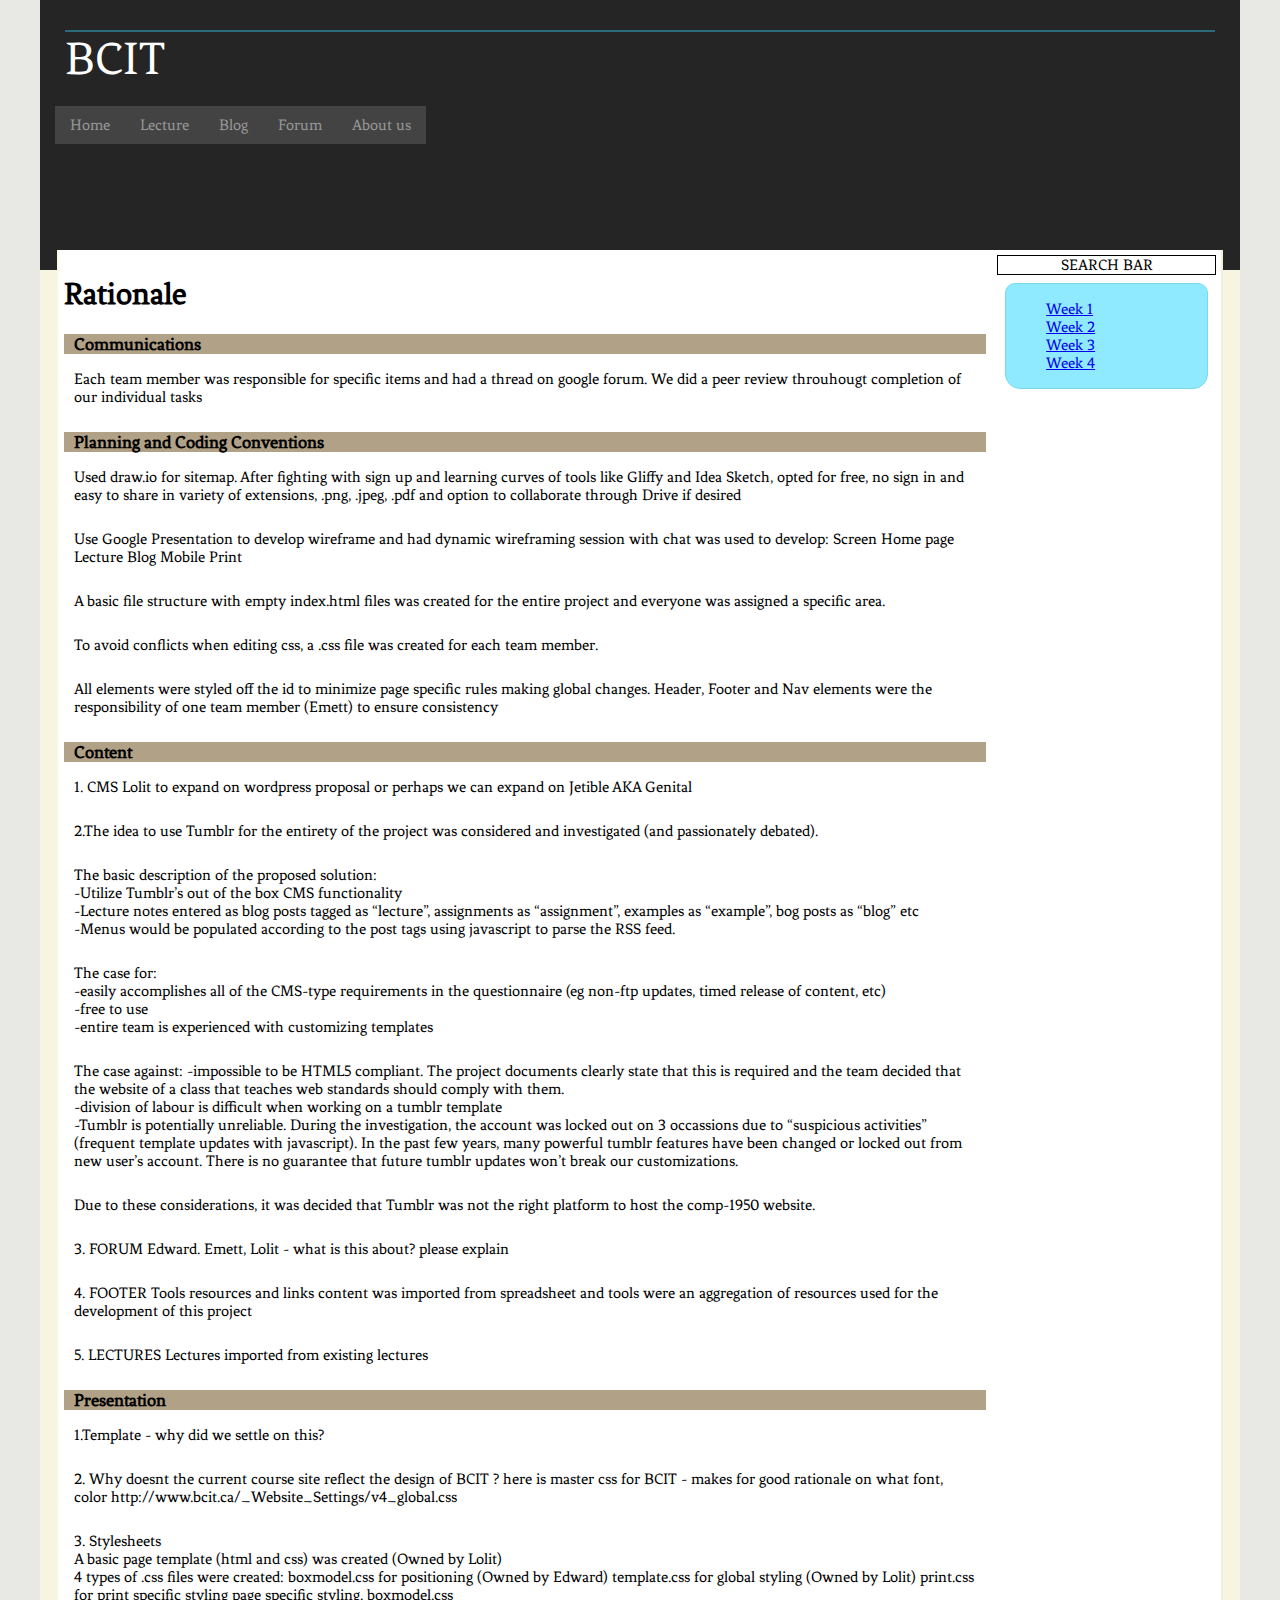
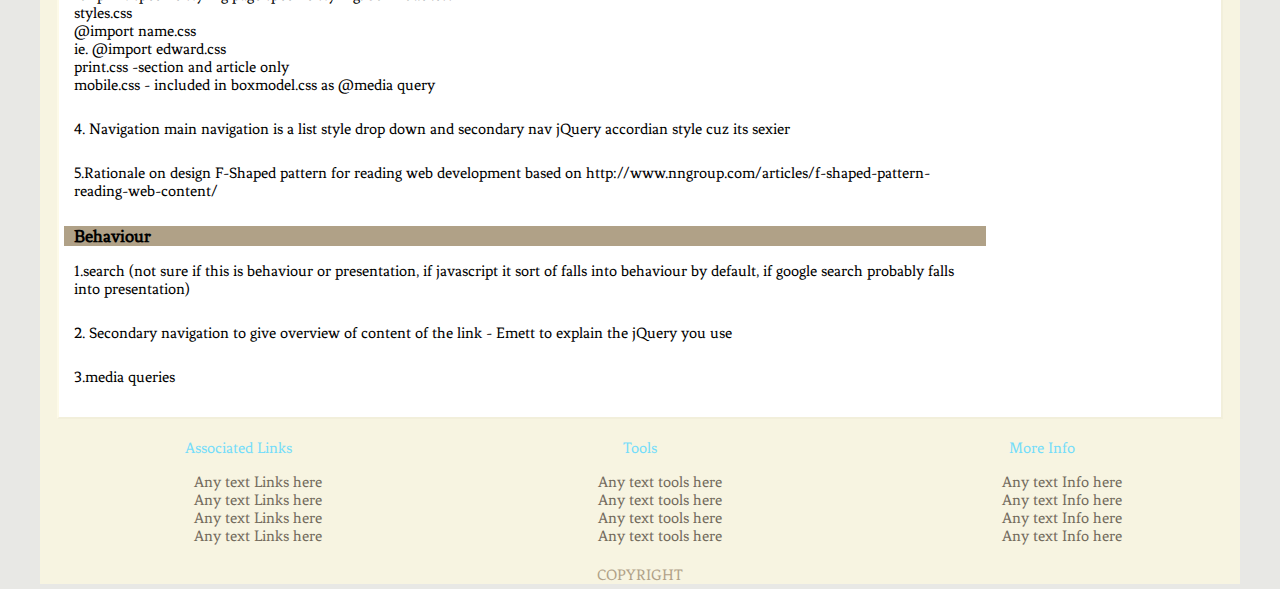
<file: artifacts/rationale.html>
<!DOCTYPE html>
<html>
	<head>
		<title>Template</title>
		<meta http-equiv="Content-Type" content="text/html; charset=utf-8" />
		<link href='http://fonts.googleapis.com/css?family=Fenix' rel='stylesheet' type='text/css'>

		<link type="text/css" 
            rel="stylesheet" 
            href="../styles/boxmodel.css" />

        <link type="text/css" 
            rel="stylesheet" 
            href="../styles/template.css" />     

        <link type="text/css" 
            rel="stylesheet" 
            href="../styles/styles.css" />  
			
			   <link rel="stylesheet" href="../styles/katharine.css"  /> 

        <link rel="stylesheet" 
        	href="../styles/print.css" 
        	media="print" />  


	</head>
	
	<body>
		<div id = "main-wrapper">

			<header>
				<div id="bcit-banner">

					BCIT

				</div> <!--end bcit-banner-->

				<nav id="top-nav">
					<ul>
						<li><a href="#">Home</a></li>
						<li><a href="#">Lecture</a></li>
						<li><a href="#">Blog</a></li>
						<li><a href="#">Forum</a></li>
						<li><a href="#">About us</a></li>
					</ul>

				</nav> <!--end top-nav-->
			</header>
		

			<div id="content-wrapper">	
				<aside>
					<div id="search-box">

						SEARCH BAR

					</div><!--end search-box-->

					<nav id="anchor-nav">
						<ul>
							<li><a href="#">Week 1</a></li>
							<li><a href="#">Week 2</a></li>
							<li><a href="#">Week 3</a></li>
							<li><a href="#">Week 4</a></li>
						</ul>
					</nav><!--end anchor-nav-->	

				</aside>

			
				<section id="main-body">
<h1>Rationale</h1>

<article id="rationale_page">				


<h2>Communications</h2>
<p>Each team member was responsible for specific items and had a thread on google forum.  We did a peer review throuhougt completion of our individual tasks</p>

<h2>Planning and Coding Conventions</h2>
<p>Used draw.io for sitemap. After fighting with sign up and learning curves of tools like Gliffy and Idea Sketch, opted for free, no sign in and easy to share in variety of extensions, .png, .jpeg, .pdf and option to collaborate through Drive if desired

<p>Use Google Presentation to develop wireframe and had dynamic wireframing session with chat was used to develop:
Screen
Home page
Lecture
Blog
Mobile
Print
<p>A basic file structure with empty index.html files was created for the entire project and everyone was assigned a specific area.  </p>
<p>  To avoid conflicts when editing css, a .css file was created for each team member.

</p>
<p>All elements were styled off the id to minimize page specific rules making global changes.
Header, Footer and Nav elements were the responsibility of one team member (Emett) to ensure consistency</p>


<h2>Content</h2>

<p>1. CMS
Lolit to expand on wordpress proposal or perhaps we can expand on Jetible AKA Genital </p>

<p>2.The idea to use Tumblr for the entirety of the project was considered and investigated (and passionately debated). </p> 

<p>	The basic description of the proposed solution:</br>
-Utilize Tumblr’s out of the box CMS functionality</br>
-Lecture notes entered as blog posts tagged as “lecture”, assignments as “assignment”, examples as “example”, bog posts as “blog” etc</br>
-Menus would be populated according to the post tags using javascript to parse the RSS feed.</p>

<p>	The case for:</br>
-easily accomplishes all of the CMS-type requirements in the questionnaire (eg non-ftp updates, timed release of content, etc)</br>
-free to use</br>
-entire team is experienced with customizing templates</p>


<p>	The case against:
-impossible to be HTML5 compliant.  The project documents clearly state that this is required and the team decided that the website of a class that teaches web standards should comply with them.</br>
-division of labour is difficult when working on a tumblr template</br>
-Tumblr is potentially unreliable.  During the investigation, the account was locked out on 3 occassions due to “suspicious activities” (frequent template updates with javascript). In the past few years, many powerful tumblr features have been changed or locked out from new user’s account.  There is no guarantee that future tumblr updates won’t break our customizations. 

<p>	Due to these considerations, it was decided that Tumblr was not the right platform to host the comp-1950 website.  </p>


<p>3. FORUM
Edward. Emett, Lolit - what is this about? please explain</p>

<p>4. FOOTER
Tools resources and links content was imported from spreadsheet and tools were an aggregation of resources used for the development of this project</p>

<p>5.  LECTURES
Lectures imported from existing lectures</p>



<h2>Presentation</h2>
<p>1.Template - why did we settle on this?</p>
<p>2.  Why doesnt the current course site reflect the design of BCIT ?  here is master css for BCIT - makes for good rationale on what font, color
http://www.bcit.ca/_Website_Settings/v4_global.css



<p>3. Stylesheets</br>A basic page template (html and css) was created (Owned by Lolit)</br>
4 types of .css files were created:
boxmodel.css for positioning (Owned by Edward)
template.css for global styling (Owned by Lolit)
print.css for print specific styling
page specific styling.

boxmodel.css </br>
styles.css</br>
@import name.css</br>
ie. @import edward.css</br>

print.css -section and article only</br>
mobile.css - included in boxmodel.css as @media query</p>

<p>4. Navigation main navigation is a list style drop down and secondary nav jQuery accordian style cuz its sexier</p>


<p>5.Rationale on design F-Shaped pattern for reading web development based on http://www.nngroup.com/articles/f-shaped-pattern-reading-web-content/

</p>


<h2>Behaviour</h2>
<p>1.search (not sure if this is behaviour or presentation, if javascript it sort of falls into behaviour by default, if google search probably falls into presentation) 
<p>2. Secondary navigation  to give overview of content of the link - Emett to explain the jQuery you use

<p>3.media queries 


</p>







</article>
				</section>

			</div>
			
			<div class = "clearFloat"></div>
			
			<footer >
				<div id="associated-links" class="blue-text">

					Associated Links
					<ul class ="brown-text">
						<li>Any text Links here</li>
						<li>Any text Links here</li>
						<li>Any text Links here</li>
						<li>Any text Links here</li>
					</ul>
						
				</div> <!--end associated-links-->
				

				<div id="tools" class="blue-text">

					Tools
					
					<ul class ="brown-text"> 
						<li>Any text tools here</li>
						<li>Any text tools here</li>
						<li>Any text tools here</li>
						<li>Any text tools here</li>
					</ul>

				</div><!--end tools-->
				

				<div id="more-info" class="blue-text">

					More Info
					
					<ul class ="brown-text">
						<li>Any text Info here</li>
						<li>Any text Info here</li>
						<li>Any text Info here</li>
						<li>Any text Info here</li>
					</ul>
					
				</div><!--end more-info-->

				<div id="copyright" class="light-brown-text" >

					COPYRIGHT

				</div><!--end copyright-->

			</footer>

		</div> <!--end main-wrapper-->
	</body>
</html>
</file>
<file: styles/boxmodel.css>
/*box-model rules*/ 
@media only screen and (max-width: 360px) {
	body {
		width: 340px;
		margin: 0 auto;
	}

	#main-body {
		width: 100%;
		margin: 5px 0px 5px 0; 
	}
}

@media only screen and (min-width: 361px) {
	body {
		width: 1200px;
		margin: 0 auto;
	}

	aside {
		width: 19%;
		float:right;
		margin: 0px;
	}

	#side-nav {
		width: 19%;
		float:right;
		margin: 0px 0 5px 5px;
	}

	#main-body {
		width: 80%;
		margin: 5px 5px 5px 0; 
	}

	#associated-links{
	width: 33%;
	display: inline-block;
	float: left;
	}

	#tools {
		width: 32%;
		display: inline-block;
	}

	#more-info {
		width: 33%;
		display: inline-block;
		float: right;
	}


}

header {
	margin: 5px 0;		
}

#bcit-banner {
	margin: 5px 10px;
}

#top-nav {

}



#search-box {
	margin-bottom: 5px;
}

#content-wrapper {
	position: relative;
	top: -20px;
	margin: auto;
	width: 96%;
}



#team-banner, #welcome-text{
	margin: 0 0 5px 0;
}

#updates {
	margin: 0;
}

footer {
	width: 100%;
	text-align: center;
}


#copyright {
	width: 100%;
	margin: 5px 0;
}

.clearFloat {
	clear: both;
}




/*end box-model rules*/
</file>
<file: styles/template.css>
/* general layout rules */ 
		body {
			margin: 0 auto;
			background: #e8e8e5;
			font-family: 'Fenix', serif;
		}

		header {
			background: #252525;
		}
		
		#content-wrapper {
			background: #fff;
			padding: 5px;
			border-left: 2px solid #fdfae8;
			border-right: 2px solid #f2efdb;
			border-bottom: 2px solid #f2efdb;
		}
		
		nav ul, ul li {
			list-style-type: none;
		}
				
		#main-wrapper {
			margin: 0px;
			background: #f7f4e1;
		}
		
		#bcit-banner {
			border-top: 2px solid #296b7c;
		}

		#bcit-banner a{
			text-decoration: none;
			color: white;
		}

		#anchor-nav {
			border-top-left-radius: 10px;
			border-top-right-radius: 10px;
			border-bottom-left-radius: 15px;
			border-bottom-right-radius: 15px;
			background: #8feaff;
			margin: 8px;
			border: 1px solid #76daf1;
		}
		
		#anchor-nav #accordion  h3 a {
			text-decoration: none;
			border-top: 1px solid #a8efff;
			border-bottom: 1px solid #a8efff;
			font-size: 80%;
		}

		#top-nav {

		}

		aside {
		}

		#search-box {
		}

		#main-body {
		}

		#search-box {
		    border: 1px solid black;
		    text-align: center;
		}

		#associated-links{
		}

		#tools {
		}

		#more-info {
		}

		#copyright {
		}



	/* fonts */ 
		.blue-text {
			color: #75ddfa;
		}
		
		.light-brown-text {
			color: #b0a187;
		}
		
		.brown-text {
			color: #736b5d;
		}
		
		header, #anchor-nav #accordion  h3 a {
			color: #fff;
		}
		
		h2 {
			font-size: 150%;
		}
		
	/* end fonts */

/*end layout rules*/ 		


/*  screen  layout rules */


		header {
			margin: 0px;
			padding: 25px 15px 110px;
		}

		@media only screen and (max-width: 360px) {
			header {
				margin: 0px;
				padding: 25px 10px 110px;
			}
		}	

						
		
		#bcit-banner {
			font-size: 300%;
		}





		


/*end layout rules*/
</file>
<file: styles/styles.css>
@import url("edward.css");
@import url("emett.css");
@import url("lolit.css");
@import url("katharine.css");
</file>
<file: styles/katharine.css>
#rationale, #sitemap, #wireframe, #project_details, #aboutus {border: 3px solid #b0a187;
background-color: #75ddfa;
margin-top: 10px;}

#sitemap{
background-color: #75ddfa;
background-image: url(sitemap.jpg);
background-repeat: no-repeat;
background-position: top left;
}


#sitemap img {padding-left:10px;
padding-bottom:10px;}

#rationale h2, h3, p {text-align:left;
color: black;
padding: 0 10px 10px 10px;}

#rationale a {font-weight:bold;
color:blue;}

#rationale_page h2{
background-color:#B0a187;
padding-left: 10px;}

#rational_page p {width:80%;
padding-left:15px;
}

#sitemap h2, h3, #sitemap p {text-align:left;
color: black;
padding: 0 10px 10px 10px;}

#wireframe img {padding-left:20px;
padding-bottom:10px;
height: 155px;
width:225px;}

#wireframe a {display:inline;
padding-left:25px;}
#wireframe ul {list-style-type:none;}

#dl_icon {position:relative;
top: 0px;
left:110px;
}

#project_details{clear:both;}

#project_details img {padding-left: 10px;
padding-bottom: 15px;}


#aboutus img {
padding-left: 10px;
padding-bottom: 15px;
height: 155px;
width:225px;}
</file>
<file: styles/print.css>
#top-nav, aside, #associated-links, #tools, #more-info {
	display:none;
}

a:link:after, a:visited:after{
   content: " (URL: " attr(href) ") ";
   font-size: 90%;
}
</file>
